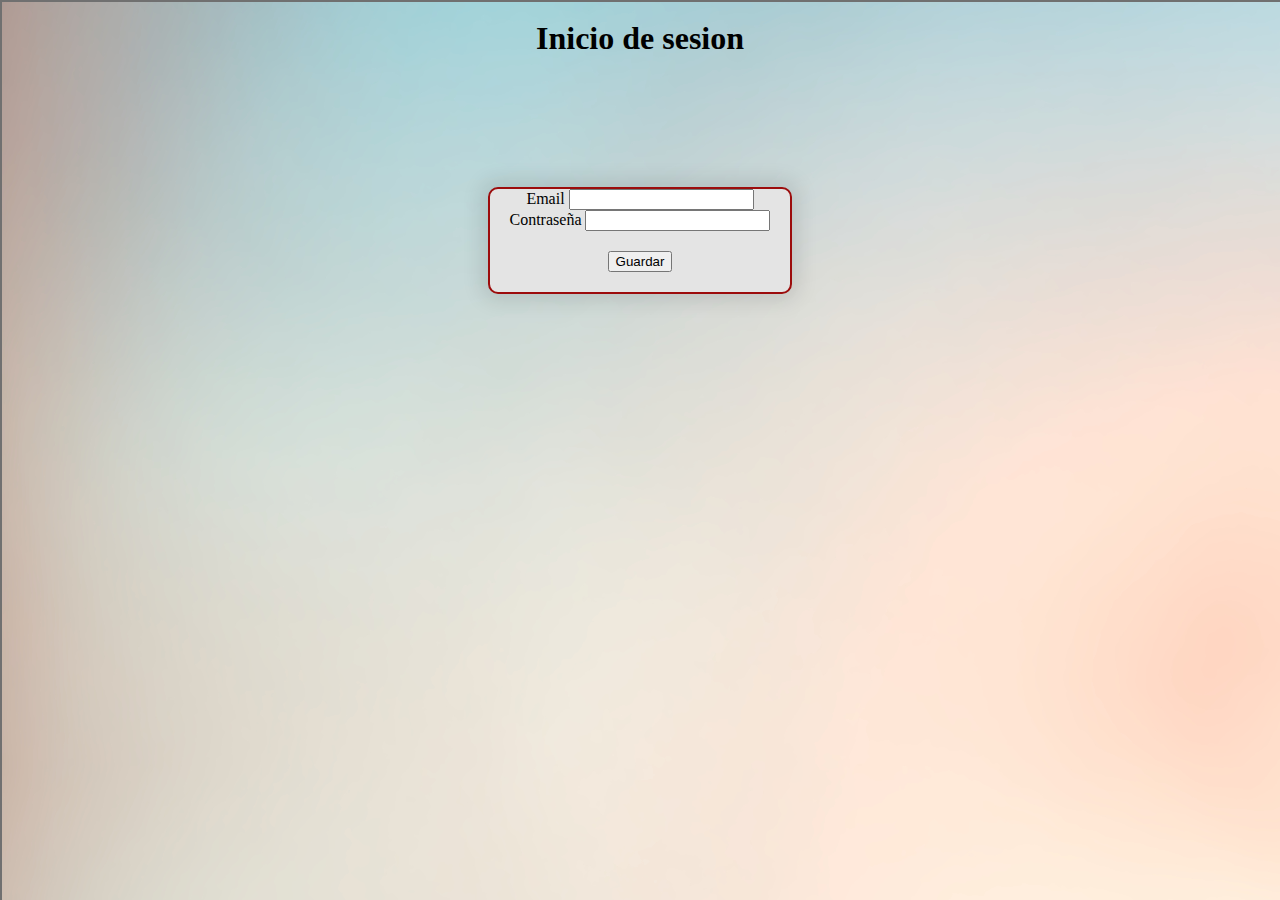
<file: home.html>
<!DOCTYPE html>
<html lang="en">
	<head>
		<meta charset="UTF-8" />
		<meta http-equiv="X-UA-Compatible" content="IE=edge" />
		<meta name="viewport" content="width=device-width, initial-scale=1.0" />
		<link
			href="https://cdn.jsdelivr.net/npm/bootstrap@5.0.2/dist/css/bootstrap.min.css"
			rel="stylesheet"
			integrity="sha384-EVSTQN3/azprG1Anm3QDgpJLIm9Nao0Yz1ztcQTwFspd3yD65VohhpuuCOmLASjC"
			crossorigin="anonymous"
		/>
		<style>
			body {
				background-image: url(img/vecteezy_light-blurry-blue-pastel-brown-gradient-colors-abstract-texture-background_2054558@2x.png);
			}
			.login {
				background: #e4e4e4;
				width: 90;
				max-width: 300px;
				margin: 0 auto 0 auto;
				border-color: rgb(156, 12, 12);
				border-radius: 10px 10px 10px 10px;
				box-shadow: 0 0 20px 7px rgba(0, 0, 0, 0.1);
				border-width: 2.5px;
				border-style: solid;
				text-align: center;
			}
		</style>
		<title>Registro</title>
	</head>
	<header>
		<div class="row">
			<div>
				<div></div>
			</div>
		</div>
	</header>
	<body>
		<h1 style="margin-top: 20px"><center>Inicio de sesion</center></h1>
		<div class="row">
			<div class="login" id="log" style="margin-top: 130px">
				<div class="container">
					<div class="row">
						<div class="col-md-12">
							<form action="usuario.html" method="POST">
								<div class="form-group">
									<label for="email">Email</label>
									<input
										type="email"
										name="email"
										id="email"
										class="form-control"
									/>
								</div>
								<div class="form-group">
									<label for="password">Contraseña</label>
									<input
										type="password"
										name="password"
										id="password"
										class="form-control"
									/>
								</div>
								<div
									class="form-group"
									style="margin-top: 20px; margin-bottom: 20px"
								>
									<a href="/usuario.html">
										<input type="submit" value="Guardar" />
									</a>
								</div>
							</form>
						</div>
					</div>
				</div>
			</div>
		</div>
		<script
			src="https://cdn.jsdelivr.net/npm/bootstrap@5.0.2/dist/js/bootstrap.bundle.min.js"
			integrity="sha384-MrcW6ZMFYlzcLA8Nl+NtUVF0sA7MsXsP1UyJoMp4YLEuNSfAP+JcXn/tWtIaxVXM"
			crossorigin="anonymous"
		></script>
	</body>
</html>
</file>
